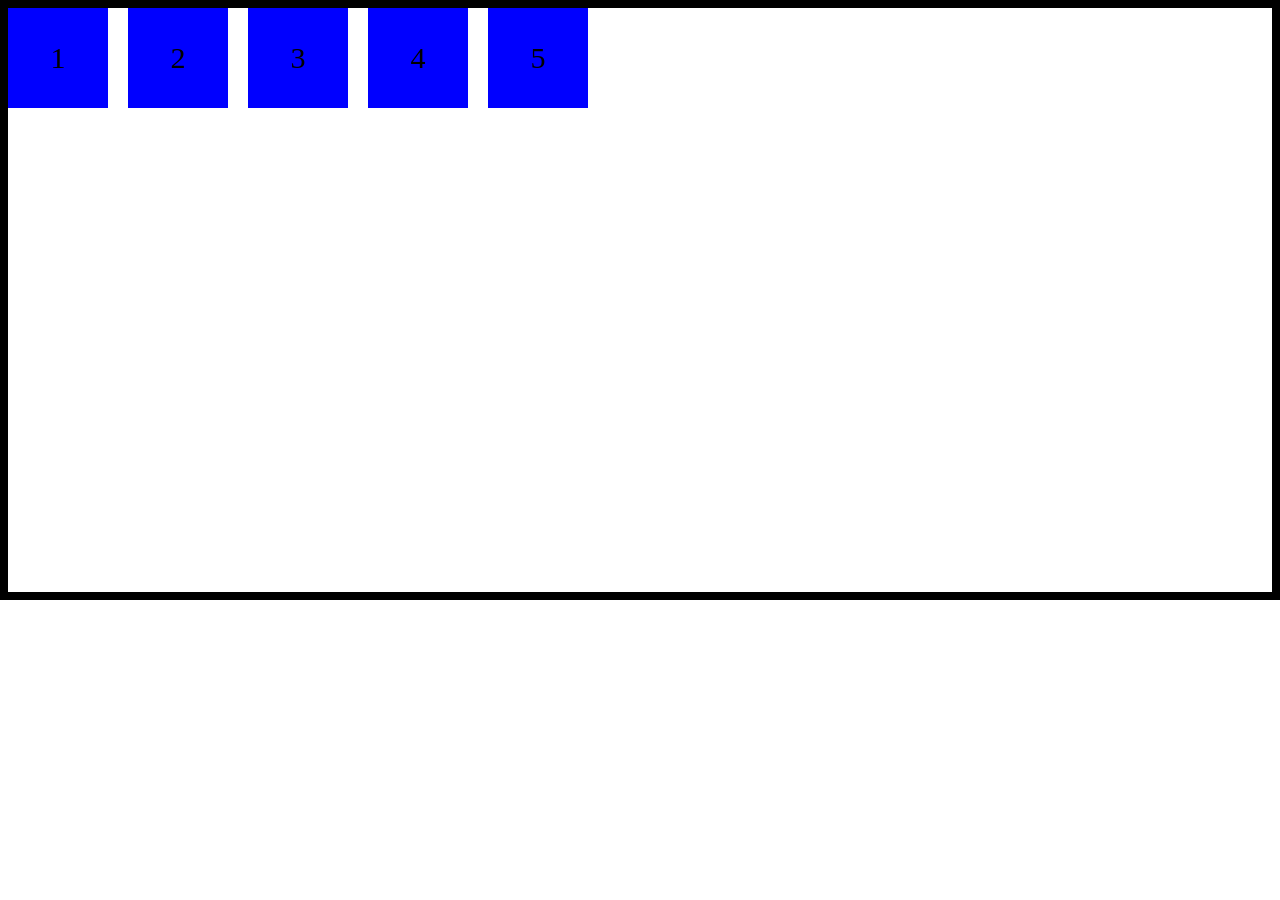
<file: Flexbox_concept/index.html>
<!DOCTYPE html>
<html lang="en">

<head>
    <meta charset="UTF-8">
    <meta name="viewport" content="width=device-width, initial-scale=1.0">
    <title>Flexbox_concepts</title>
    <link rel="stylesheet" href="style.css">
</head>

<body>
    <div class="box">1</div>
    <div class="box">2</div>
    <div class="box">3</div>
    <div class="box">4</div>
    <div class="box">5</div>
    <!-- <div class="box">6</div>
    <div class="box">7</div>
    <div class="box">8</div>
    <div class="box">9</div> -->
</body>

</html>
</file>
<file: Flexbox_concept/style.css>
* {
    margin: 0;
    padding: 0;
    box-sizing: border-box;
}

body {
    min-height: 600px;
    border: 8px solid black;
    display: flex;
    flex-wrap: wrap;
    gap: 20px;
    /* justify-content: center;
    align-items: center;
    align-content: center; */

    /* default value. items are packed toward the start of the flex-direction. */
    /* elements laid out in row. when used flex as display. Works across main-axis */
    /* flex-wrap - If we dont have enough space, items will wrap to the next line/ */
    /* align-item - aligns items alonth the cross-axis for every block individually */
    /* align-content- align the entire flex container along the cross-axis */
    /* flex-shrink - controls how much an item can shrink if necessary. Default value = 1*/
    /* flex-grow - controls how much an item can grow if necessary. Default value = 0*/

}

.box {
    /* flex-shrink:1; */
    /* flex-grow: 1; */
    display: flex;
    justify-content: center;
    align-items: center;
    height: 100px;
    width: 100px;
    background-color: blue;
    font-size: 30px;
    color: #000;

}
</file>
